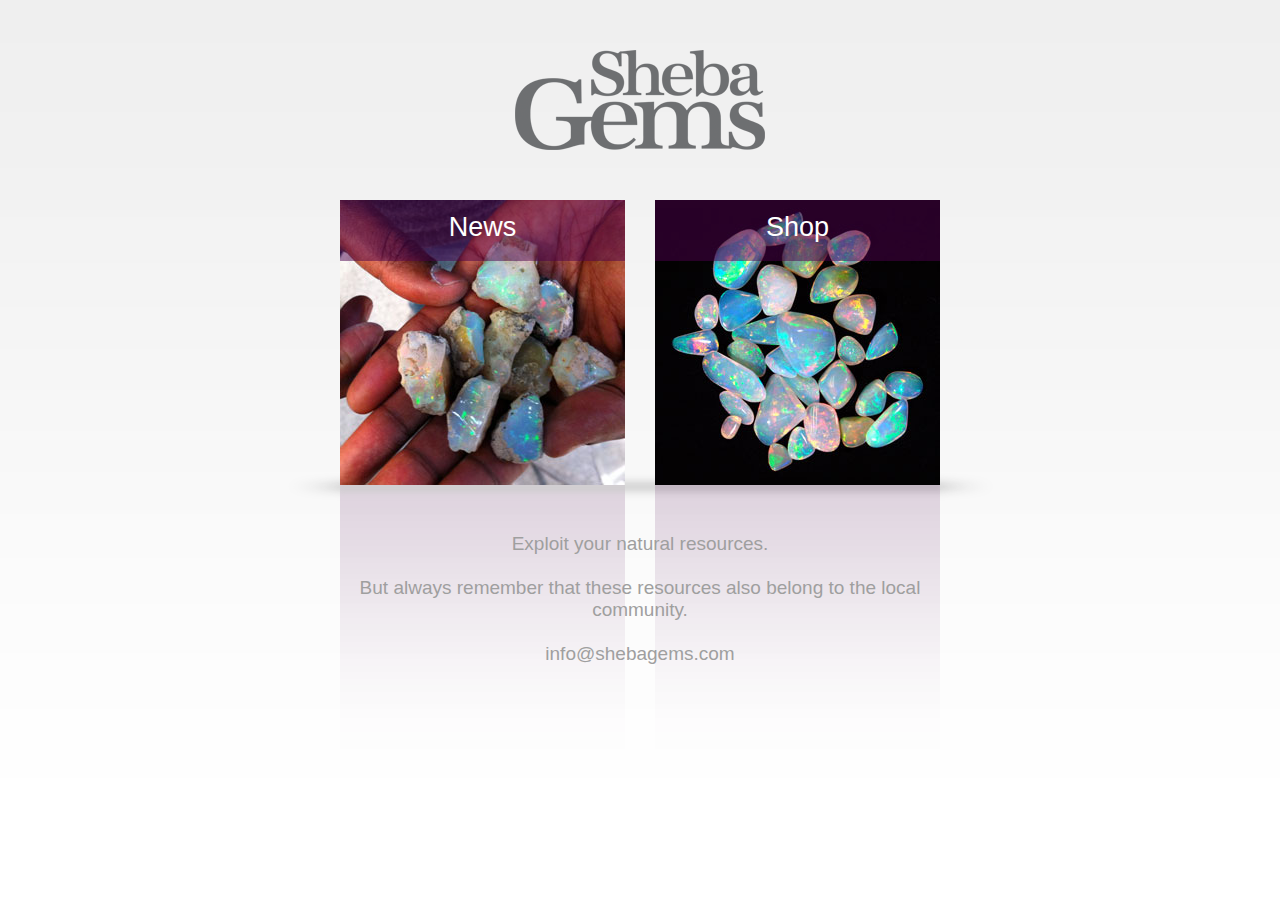
<file: Front/index.html>
<!doctype html>
<html>
	<head>
		<meta http-equiv="Content-Type" content="text/html; charset=UTF-8" />
		<meta name="description" content="Sheba Gems" />
		<meta name="Keywords" content="sheba gems, opals, shop" />
		<meta name="Description" content="Sheba Gems" />
		<link rel="shortcut icon" href="favicon.ico" />
		<link rel="stylesheet" href="reset.css" media="screen" type="text/css" />
		<link rel="stylesheet" href="style.css" media="screen" type="text/css" />
		<script type="text/javascript" src="jquery-1.7.1.min.js"></script>
		<script type="text/javascript">
			$(document).ready(function(){
				//Hide the boxSlide when page load
				$(".boxSlideLeft").hide();
				$(".boxSlideRight").hide();
				//slide up and down when hover over box link
				$(".boxes").hover(function(){
					// slide toggle effect set to fast
					jQuery(".boxSlideLeft", this).slideToggle("fast");
					return true;
				});
				$(".boxes").hover(function(){
					// slide toggle effect set to fast
					jQuery(".boxSlideRight", this).slideToggle("fast");
					return true;
				});
			});
		</script>

		<title>Sheba Gems</title>
	</head>
	<body>
		<h1 class="hidden">Sheba Gems</h1>
		<div id="main">
			<div id="logo"></div>
			<div id="boxReflectR">

				<div id="boxShadow">
					<div id="images">
						<div id="boxLeft" class="boxes">
							
							<div class="boxText"><a href="http://www.shebagems.com/wordpress/">News</a></div>
							<div class="boxSlideLeft" onClick="parent.location='http://www.shebagems.com/wordpress/'"></div>
						</div>
						<div id="boxRight" class="boxes">
							<div class="boxText"><a href="http://www.bangkokgemmart.com/ProductGallery.aspx?PCate=1&PType=25">Shop</a></div>
							<div class="boxSlideRight" onClick="parent.location='http://www.bangkokgemmart.com/ProductGallery.aspx?PCate=1&PType=25'"></div>
						</div>
						<div id="boxReflectL"></div>
					</div>
				</div>
				<div id="lowerInfo">
					<p>
						Exploit your natural resources.<br /><br />
						But always remember that these resources also belong to the local community.
						<br /><br /><a href="mailto:info@shebagems.com">info@shebagems.com</a>
					</p>
			</div>
			</div>
		</div>



	</body>
</html>
</file>
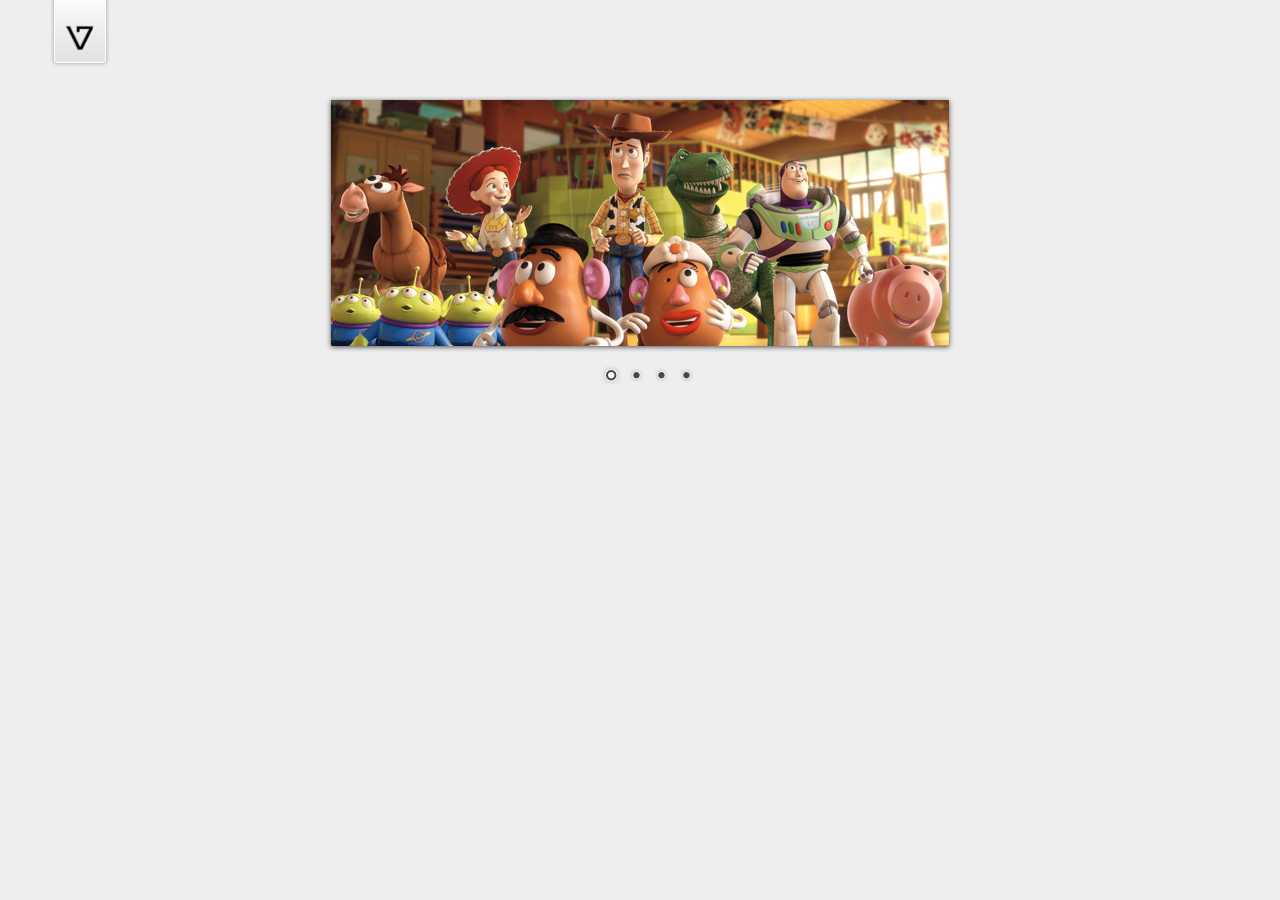
<file: ShebaGems/nivo-slider/demo/demo.html>
<!DOCTYPE HTML PUBLIC "-//W3C//DTD HTML 4.01//EN" "http://www.w3.org/TR/html4/strict.dtd">
<meta http-equiv="Content-Type" content="text/html; charset=utf-8">
<html lang="en">
<head>
    <title>Nivo Slider Demo</title>
    <link rel="stylesheet" href="../themes/default/default.css" type="text/css" media="screen" />
    <link rel="stylesheet" href="../themes/pascal/pascal.css" type="text/css" media="screen" />
    <link rel="stylesheet" href="../themes/orman/orman.css" type="text/css" media="screen" />
    <link rel="stylesheet" href="../nivo-slider.css" type="text/css" media="screen" />
    <link rel="stylesheet" href="style.css" type="text/css" media="screen" />
</head>
<body>
    <div id="wrapper">
    
        <a href="http://dev7studios.com" id="dev7link" title="Go to dev7studios">dev7studios</a>

        <div class="slider-wrapper theme-default">
            <div class="ribbon"></div>
            <div id="slider" class="nivoSlider">
                <img src="images/toystory.jpg" alt="" />
                <a href="http://dev7studios.com"><img src="images/up.jpg" alt="" title="This is an example of a caption" /></a>
                <img src="images/walle.jpg" alt="" data-transition="slideInLeft" />
                <img src="images/nemo.jpg" alt="" title="#htmlcaption" />
            </div>
            <div id="htmlcaption" class="nivo-html-caption">
                <strong>This</strong> is an example of a <em>HTML</em> caption with <a href="#">a link</a>.
            </div>
        </div>

    </div>
    <script type="text/javascript" src="scripts/jquery-1.7.1.min.js"></script>
    <script type="text/javascript" src="../jquery.nivo.slider.pack.js"></script>
    <script type="text/javascript">
    $(window).load(function() {
        $('#slider').nivoSlider();
    });
    </script>
</body>
</html>
</file>
<file: Front/style.css>
/*  
Author: Marius Haugli Kristensen
Author URI: http://kwc.suiram.org
Version: 1.0
Description: Created by Kristensen Web Consulting
Tags: Sheba Gems
*/

body           			{ background-image:url('images/bodybg.png'); background-repeat:repeat-x; font:15px Georgia,sans-serif; color: #9f9f9f; text-align: center;}
.hidden							{ visibility:hidden; display: none; }
#main          			{ width:714px; margin: auto; }
#logo          			{ background-image:url('images/logo.png');  width:250px; height:100px; margin: 50px auto; }
#upperInfo     			{ font-size: 22px; margin-bottom:40px;}
#boxReflectR   			{ height: 588px; background-image:url('images/reflect.png'); background-repeat: no-repeat; background-position:57px 285px; }
#boxReflectL   			{ height: 588px; background-image:url('images/reflect.png'); background-repeat: no-repeat; background-position:315px 285px; z-index:-1; }
#boxShadow     			{ background-image:url('images/shadowbox.png'); background-repeat: no-repeat; height:303px; background-position:center bottom;  }
#images        			{ width:600px; color: #fff; font-size: 27px; margin: auto; }
#boxLeft 			{ background-image:url('images/newsbox.jpg'); background-repeat: no-repeat; width: 285px; height: 285px; margin-right:15px; }
#boxRight       			{ background-image:url('images/shopbox.jpg'); background-repeat: no-repeat; width: 285px; height: 285px; margin-left:15px;}
.boxes         			{ float: left; position:relative; display:block; }
.boxText       			{ background-image:url('images/overlaybar.png'); height:37px; padding:12px; }
.boxSlideLeft { background-image:url('images/overlaynews.jpg'); background-repeat: no-repeat; height:224px; font-size:14px; color: #9f9f9f; cursor:pointer; }
.boxSlideRight       { background-image:url('images/overlayshop.jpg'); background-repeat: no-repeat; height:224px; font-size:14px; color: #9f9f9f; cursor:pointer; }
#lowerInfo     			{ clear:both; width:600px; color: #9f9f9f; font-size: 19px; margin: auto; }
#lowerInfo p   			{ padding-top: 30px; }

/** Links **/
.boxText a:link, .boxText a:visited, .boxText a:hover { color: #fff; }
a:link, a:visited { text-decoration: none; color: #9f9f9f; }
a:hover        { color: #D0A9F5; }

/** Text selection **/
::selection { color: #D0A9F5; }
::-moz-selection { color: #D0A9F5; }
::-webkit-selection { color: #D0A9F5; }
</file>
<file: ShebaGems/nivo-slider/themes/default/default.css>
/*
Skin Name: Nivo Slider Default Theme
Skin URI: http://nivo.dev7studios.com
Skin Type: flexible
Description: The default skin for the Nivo Slider.
Version: 1.0
Author: Gilbert Pellegrom
Author URI: http://dev7studios.com
*/

.theme-default .nivoSlider {
	position:relative;
	background:#fff url(loading.gif) no-repeat 50% 50%;
    margin-bottom:50px;
    -webkit-box-shadow: 0px 1px 5px 0px #4a4a4a;
    -moz-box-shadow: 0px 1px 5px 0px #4a4a4a;
    box-shadow: 0px 1px 5px 0px #4a4a4a;
}
.theme-default .nivoSlider img {
	position:absolute;
	top:0px;
	left:0px;
	display:none;
}
.theme-default .nivoSlider a {
	border:0;
	display:block;
}

.theme-default .nivo-controlNav {
	position:absolute;
	left:50%;
	bottom:-42px;
    margin-left:-40px; /* Tweak this to center bullets */
}
.theme-default .nivo-controlNav a {
	display:block;
	width:22px;
	height:22px;
	background:url(bullets.png) no-repeat;
	text-indent:-9999px;
	border:0;
	margin-right:3px;
	float:left;
}
.theme-default .nivo-controlNav a.active {
	background-position:0 -22px;
}

.theme-default .nivo-directionNav a {
	display:block;
	width:30px;
	height:30px;
	background:url(arrows.png) no-repeat;
	text-indent:-9999px;
	border:0;
}
.theme-default a.nivo-nextNav {
	background-position:-30px 0;
	right:15px;
}
.theme-default a.nivo-prevNav {
	left:15px;
}

.theme-default .nivo-caption {
    font-family: Helvetica, Arial, sans-serif;
}
.theme-default .nivo-caption a {
    color:#fff;
    border-bottom:1px dotted #fff;
}
.theme-default .nivo-caption a:hover {
    color:#fff;
}
</file>
<file: ShebaGems/nivo-slider/themes/pascal/pascal.css>
/*
Skin Name: Pascal Theme
Skin URI: http://nivo.dev7studios.com
Skin Type: fixed
Image Width: 630
Image Height: 235
Description: A nice, light skin for the Nivo Slider.
Version: 1.0
Author: Gilbert Pellegrom & Pascal Gartner
Author URI: http://dev7studios.com
*/

.theme-pascal.slider-wrapper {
    background:url(slider.png) no-repeat;
    width:668px;
    height:299px;
    margin:0 auto;
    padding-top:17px;
    position:relative;
}

.theme-pascal .nivoSlider {
    position:relative;
    width:630px;
    height:235px;
    margin-left:19px;
    background:url(loading.gif) no-repeat 50% 50%;
}
.theme-pascal .nivoSlider img {
    position:absolute;
    top:0px;
    left:0px;
    display:none;
    width:630px; /* Make sure your images are the same size */
    height:235px; /* Make sure your images are the same size */
}
.theme-pascal .nivoSlider a {
    border:0;
    display:block;
}

.theme-pascal .nivo-controlNav {
    background:url(controlnav.png) no-repeat;
    width:251px;
    height:40px;
    position:absolute;
    left:200px; /* Tweak this to center bullets */
    bottom:-42px;
    padding:8px 0 0 82px;
    z-index:20;
}
.theme-pascal .nivo-controlNav a {
    display:block;
    width:22px;
    height:22px;
    background:url(bullets.png) no-repeat;
    text-indent:-9999px;
    border:0;
    margin-right:3px;
    float:left;
}
.theme-pascal .nivo-controlNav a.active {
    background-position:0 -22px;
}

.theme-pascal .nivo-directionNav a {
	display:none;
}

.theme-pascal .nivo-caption {
    bottom:40%;
    left:auto;
    right:0px;
    width:auto;
    max-width:630px;
    overflow:hidden;
    background:#fff;
    text-shadow:none;
    font-family: arial, serif;
    color:#4c4b4b;
}
.theme-pascal .nivo-caption p {
    padding:5px 15px;
    color:#333;
    font-weight:bold;
    font-size:27px;
    text-transform:uppercase;
}
.theme-pascal .nivo-caption a { 
    color:#333;
    font-weight:bold;
    font-size:27px;
    text-transform:uppercase;
}

.theme-pascal .ribbon {
    background:url(ribbon.png) no-repeat;
    width:111px;
    height:111px;
    position:absolute;
    top:-8px;
    left:-8px;
    z-index:300;
}
</file>
<file: ShebaGems/nivo-slider/themes/orman/orman.css>
/*
Skin Name: Orman Theme
Skin URI: http://nivo.dev7studios.com
Skin Type: fixed
Image Width: 568
Image Height: 268
Description: A light and green skin for the Nivo Slider.
Version: 1.0
Author: Gilbert Pellegrom & Orman Clark
Author URI: http://dev7studios.com
*/

.theme-orman.slider-wrapper {
    background:url(slider.png) no-repeat;
    width:722px;
    height:337px;
    margin:0 auto;
    padding-top:18px;
    position:relative;
}

.theme-orman .nivoSlider {
    position:relative;
    width:568px;
    height:268px;
    margin-left:77px;
    background:url(loading.gif) no-repeat 50% 50%;
}
.theme-orman .nivoSlider img {
    position:absolute;
    top:0px;
    left:0px;
    display:none;
    width:568px; /* Make sure your images are the same size */
    height:268px; /* Make sure your images are the same size */
}
.theme-orman .nivoSlider a {
    border:0;
    display:block;
}

.theme-orman .nivo-controlNav {
    position:absolute;
	left:50%;
	bottom:-60px;
    margin-left:-30px; /* Tweak this to center bullets */
}
.theme-orman .nivo-controlNav a {
    display:block;
    width:10px;
    height:10px;
    background:url(bullets.png) no-repeat;
    text-indent:-9999px;
    border:0;
    margin-right:7px;
    float:left;
}
.theme-orman .nivo-controlNav a.active {
    background-position:0 -10px;
}

.theme-orman .nivo-directionNav a {
	display:block;
	width:25px;
	height:200px;
	background:url(arrows.png) no-repeat 0% 50%;
	text-indent:-9999px;
	border:0;
    top:40px;
}
.theme-orman a.nivo-nextNav {
	background-position:100% 50%;
	right:-40px;
    padding-right:20px;
}
.theme-orman a.nivo-prevNav {
	left:-40px;
    padding-left:20px;
}

.theme-orman .nivo-caption {
    font-family: Helvetica, Arial, sans-serif;
}
.theme-orman .nivo-caption a { 
    color:#fff;
    border-bottom:1px dotted #fff;
}
.theme-orman .nivo-caption a:hover { 
    color:#fff;
}

.theme-orman .ribbon {
    background:url(ribbon.png) no-repeat;
    width:111px;
    height:111px;
    position:absolute;
    top:-3px;
    left:56px;
    z-index:300;
}
</file>
<file: ShebaGems/nivo-slider/demo/style.css>
/*=================================*/
/* Nivo Slider Demo
/* November 2010
/* By: Gilbert Pellegrom
/* http://dev7studios.com
/*=================================*/

/*====================*/
/*=== Reset Styles ===*/
/*====================*/
html, body, div, span, applet, object, iframe,
h1, h2, h3, h4, h5, h6, p, blockquote, pre,
a, abbr, acronym, address, big, cite, code,
del, dfn, em, font, img, ins, kbd, q, s, samp,
small, strike, strong, sub, sup, tt, var,
dl, dt, dd, ol, ul, li,
fieldset, form, label, legend,
table, caption, tbody, tfoot, thead, tr, th, td {
	margin:0;
	padding:0;
	border:0;
	outline:0;
	font-weight:inherit;
	font-style:inherit;
	font-size:100%;
	font-family:inherit;
	vertical-align:baseline;
}
body {
	line-height:1;
	color:black;
	background:white;
}
table {
	border-collapse:separate;
	border-spacing:0;
}
caption, th, td {
	text-align:left;
	font-weight:normal;
}
blockquote:before, blockquote:after,
q:before, q:after {
	content:"";
}
blockquote, q {
	quotes:"" "";
}
/* HTML5 tags */
header, section, footer,
aside, nav, article, figure {
	display: block;
}

/*===================*/
/*=== Main Styles ===*/
/*===================*/
body {
	font:14px/1.6 Georgia, Palatino, Palatino Linotype, Times, Times New Roman, serif;
	color:#333;
	background:#eee;
}

a, a:visited {
	color:blue;
	text-decoration:none;
}
a:hover, a:active {
	color:#000;
	text-decoration:none;
}

#dev7link {
    position:absolute;
    top:0;
    left:50px;
    background:url(images/dev7logo.png) no-repeat;
    width:60px;
    height:67px;
    border:0;
    display:block;
    text-indent:-9999px;
}

.theme-default #slider {
    margin:100px auto 0 auto;
    width:618px; /* Make sure your images are the same size */
    height:246px; /* Make sure your images are the same size */
}
.theme-pascal.slider-wrapper,
.theme-orman.slider-wrapper {
    margin-top:150px;
}

/*====================*/
/*=== Other Styles ===*/
/*====================*/
.clear {
	clear:both;
}
</file>
